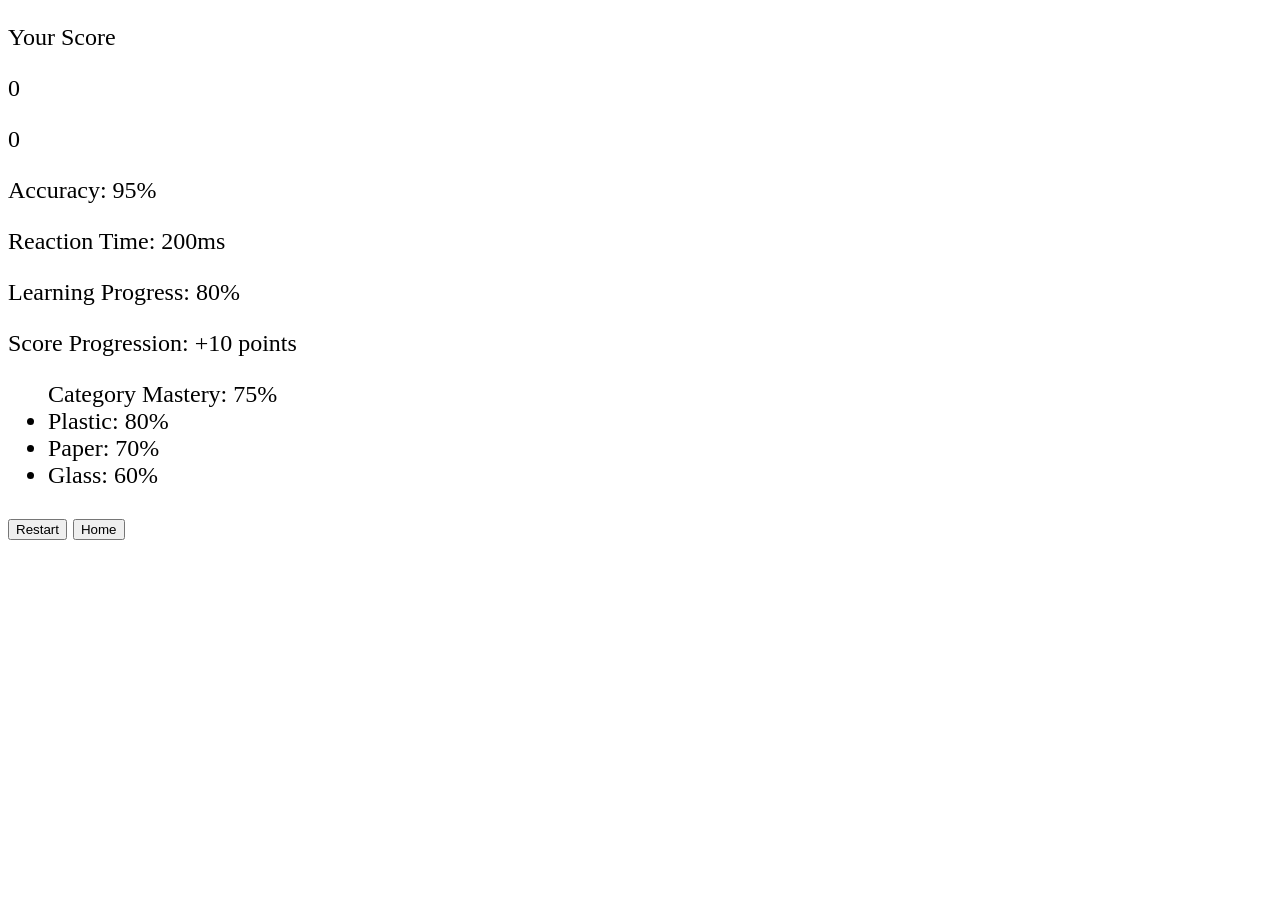
<file: src/scenes/score.html>
<!DOCTYPE html>
<html lang="en">
<head>
    <meta charset="UTF-8">
    <meta name="viewport" content="width=device-width, initial-scale=1.0">
    <title>Score</title>
    <link rel="stylesheet" href="../styles/score.css">
</head>
<body>
    <div class="score-board">
        <p>Your Score</p>
        <p id="score">0</p>
        <p id="high-score">0</p>
        <div id="score-message">
            <p>Accuracy: 95% </p>
            <p>Reaction Time: 200ms</p>
            <p>Learning Progress: 80%</p>
            <p>Score Progression: +10 points</p>
            <ul>Category Mastery: 75%
                <li>Plastic: 80%</li>
                <li>Paper: 70%</li>
                <li>Glass: 60%</li>
            </ul>
        </div>
        <div id="buttons">
            <button id="restart">Restart</button>
            <button id="home">Home</button>
        </div>
    </div>
    
</body>
</html>
</file>
<file: src/styles/score.css>
.score-board {
  font-size: 24px;
  margin-bottom: 20px;
}
</file>
